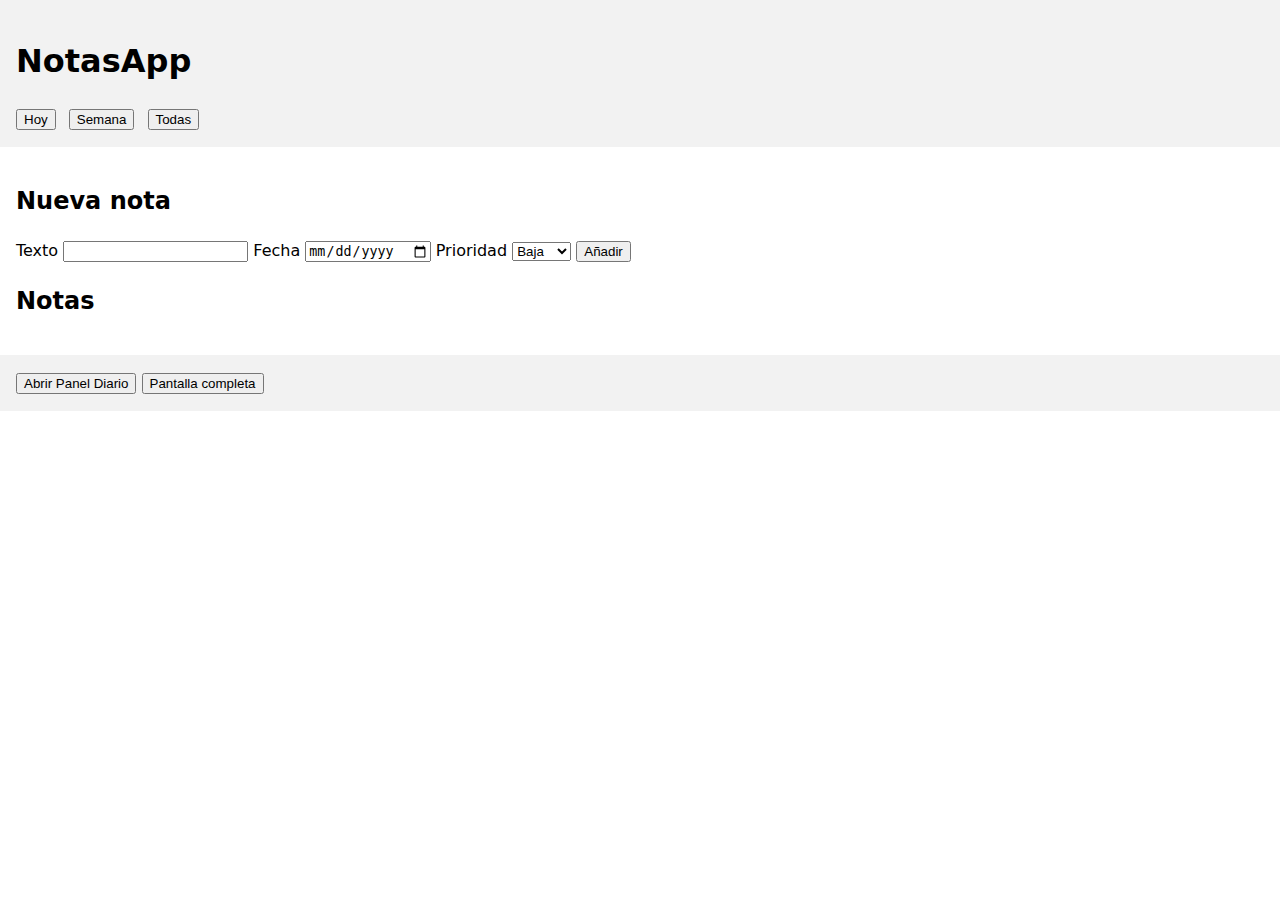
<file: DWEC_U3_NotasApp_Apellido1-Apellido2/src/index.html>
<!doctype html>
<html lang="es">
<head>
  <meta charset="utf-8" />
  <meta name="viewport" content="width=device-width, initial-scale=1" />
  <title>NotasApp — DWEC U3</title>
  <link rel="stylesheet" href="styles.css" />
</head>
<body>
  <header>
    <h1>NotasApp</h1>
    <nav aria-label="Filtros">
      <button data-hash="#hoy">Hoy</button>
      <button data-hash="#semana">Semana</button>
      <button data-hash="#todas">Todas</button>
    </nav>
  </header>

  <main>
    <section aria-labelledby="formTitle">
      <h2 id="formTitle">Nueva nota</h2>
      <form id="formNota">
        <label>Texto <input id="txtTexto" required maxlength="200" /></label>
        <label>Fecha <input id="txtFecha" type="date" required /></label>
        <label>Prioridad
          <select id="selPrioridad">
            <option value="1">Baja</option>
            <option value="2">Media</option>
            <option value="3">Alta</option>
          </select>
        </label>
        <button type="submit">Añadir</button>
      </form>
    </section>

    <section aria-labelledby="listTitle">
      <h2 id="listTitle">Notas</h2>
      <div id="listaNotas" role="list" aria-live="polite"></div>
    </section>
  </main>

  <footer>
    <button id="btnPanelDiario">Abrir Panel Diario</button>
    <!--Boton para ampliar la pantalla-->
    <button id="btnPantallaCompleta">Pantalla completa</button>
  </footer>

  <script src="app.js" defer></script>
</body>
</html>
</file>
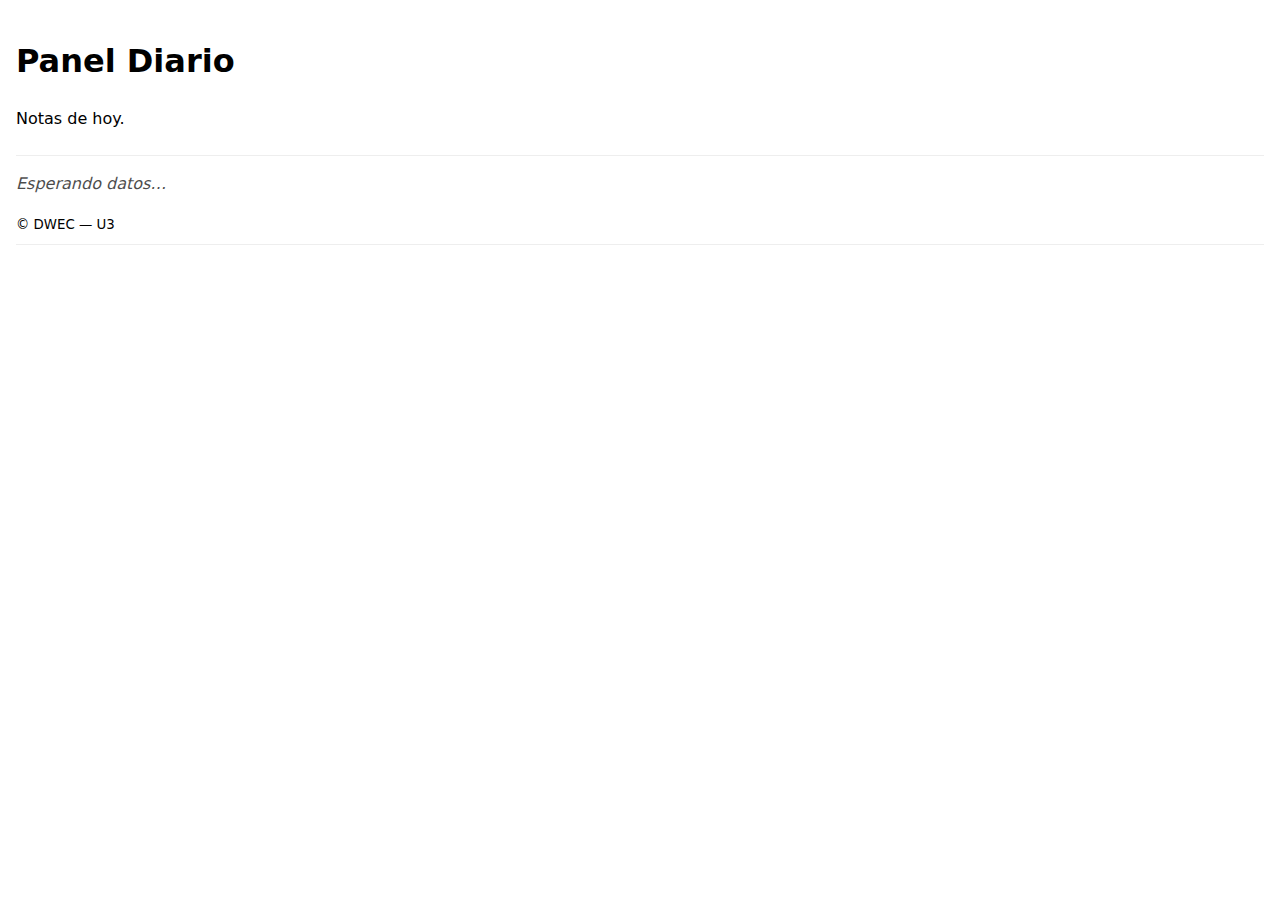
<file: DWEC_U3_NotasApp_Apellido1-Apellido2/src/panel.html>
<!doctype html>
<html lang="es">
<head>
  <meta charset="utf-8" />
  <meta name="viewport" content="width=device-width, initial-scale=1" />
  <title>Panel Diario — NotasApp</title>
  <style>
    body { font-family: system-ui, sans-serif; margin: 0; padding: 1rem; line-height: 1.5; }
    header, footer { padding-bottom: .5rem; border-bottom: 1px solid #eee; margin-bottom: .75rem; }
    .nota { border: 1px solid #ddd; border-radius: 8px; padding: .5rem; margin-bottom: .5rem; }
    .nota header { display:flex; justify-content: space-between; }
    .vacio { opacity: .7; font-style: italic; }
    button { padding:.4rem .6rem; border:1px solid #ccc; border-radius:8px; background:#fff; }
  </style>
</head>
<body>
  <header>
    <h1>Panel Diario</h1>
    <p>Notas de hoy.</p>
  </header>
  <main id="contenedor"><p class="vacio">Esperando datos…</p></main>
  <footer><small>© DWEC — U3</small></footer>

  <script>
    const cont = document.getElementById('contenedor');
    window.addEventListener('message', (ev)=>{
      if (!ev.data || ev.data.tipo !== 'SNAPSHOT') return;
      render(filtrarHoy(ev.data.notas));
    });
    function render(notas) {
      cont.innerHTML = '';
      if (!notas || !notas.length) { cont.innerHTML = '<p class="vacio">No hay notas para hoy.</p>'; return; }
      for (const n of notas) {
        const art = document.createElement('article');
        art.className = 'nota';
        art.innerHTML = '<header><strong>[P'+n.prioridad+'] '+escapeHtml(n.texto)+'</strong>'
                      + '<time datetime="'+n.fecha+'">'+formatDate(n.fecha)+'</time></header>'
                      + '<footer><button data-id="'+n.id+'">Borrar</button></footer>';
        cont.appendChild(art);
      }
      cont.querySelectorAll('button[data-id]').forEach(btn=>{
        btn.addEventListener('click', ()=>{
          const id = btn.getAttribute('data-id');
          if (window.opener) window.opener.postMessage({ tipo:'BORRADO', id }, '*');
          btn.closest('.nota').remove();
        });
      });
    }
    function filtrarHoy(notas) {
      const hoy = new Date().toISOString().slice(0,10);
      return (notas||[]).filter(n=>n.fecha===hoy);
    }
    function formatDate(ymd) {
      const d = new Date(ymd);
      try { return new Intl.DateTimeFormat(navigator.language||'es-ES',{ dateStyle:'medium'}).format(d); }
      catch { return d.toLocaleDateString(); }
    }
    function escapeHtml(s) { return String(s).replace(/[&<>"']/g, c => ({'&':'&amp;','<':'&lt;','>':'&gt;','"':'&quot;',"'":'&#039;'}[c])); }
  </script>
</body>
</html>
</file>
<file: DWEC_U3_NotasApp_Apellido1-Apellido2/src/styles.css>
:root { --font: system-ui, sans-serif; }
* { box-sizing: border-box; }
body { font-family: var(--font); margin: 0; line-height: 1.5; }
header, footer { padding: 1rem; background: #f2f2f2; }
main { padding: 1rem; }
nav button { margin-right: .5rem; }
#listaNotas { display: grid; gap: .75rem; grid-template-columns: repeat(auto-fill, minmax(260px, 1fr)); }
.nota { border: 1px solid #ddd; border-radius: 8px; padding: .75rem; }
.nota header { display: flex; justify-content: space-between; align-items: center; }
</file>
